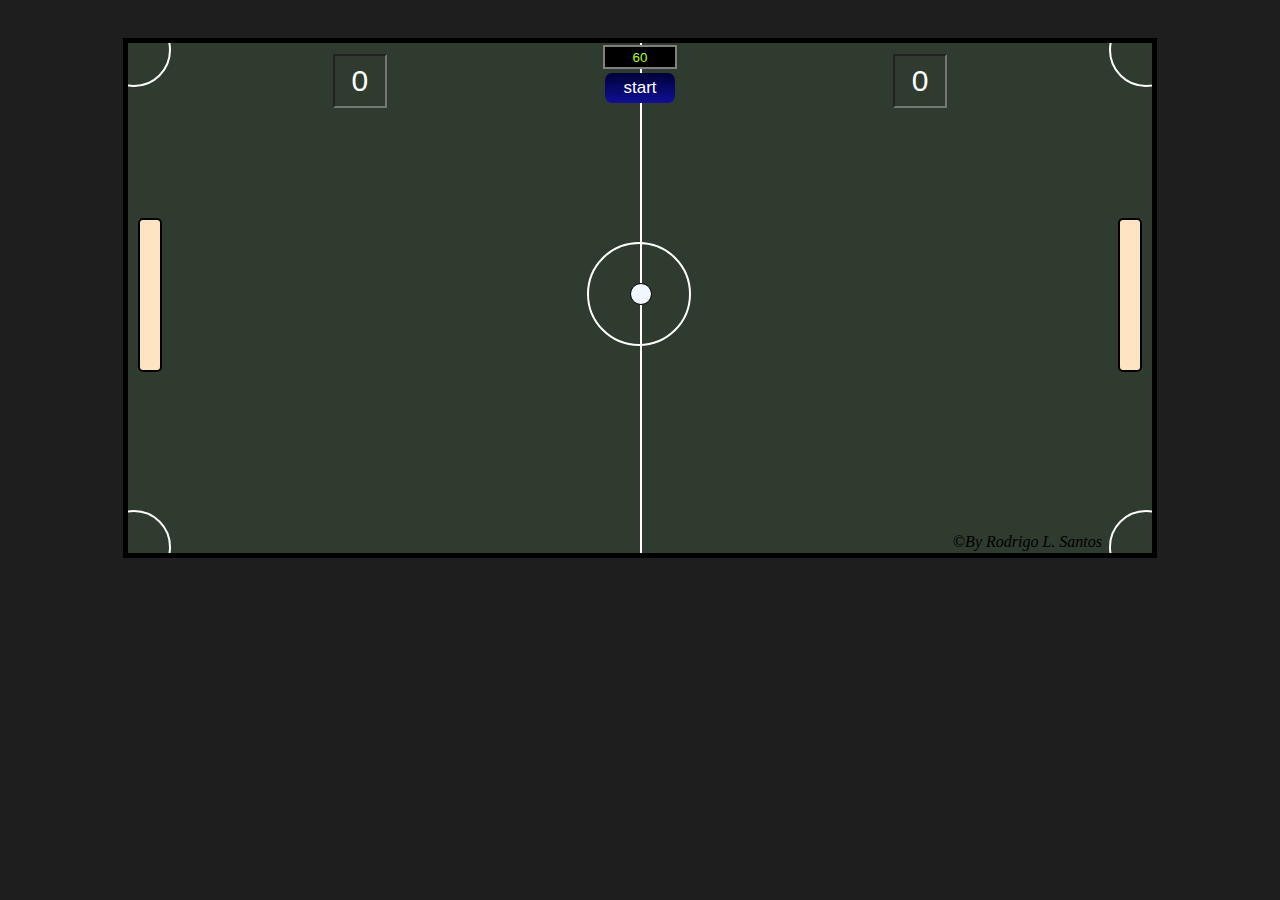
<file: index.html>
<!DOCTYPE html>
<html lang="pt-br">
<head>
    <meta charset="UTF-8">
    <meta http-equiv="X-UA-Compatible" content="IE=edge">
    <meta name="viewport" content="width=device-width, initial-scale=1.0">
    <title>Document</title>
    <link rel="stylesheet" href="style.css">
</head>
<body>
    <section>
        <div id="campo">
            <div id="linha"></div>
            <input type="text" id="pontosJogador" maxlength="1" value="0">
            <input type="text" id="pontosCpu" maxlength="1" value="0">
            <nav id="campoBt"><button id="bt">start</button><input type="text" id="time" value="60"></nav>
            <div id="jogador" class="barra"></div>
            <div id="cpu" class="barra"></div>
            <div id="bola"></div>
            <p>&copy;<i>By Rodrigo L. Santos</i></p>
            <div id="canto1" class="canto"></div>
            <div id="canto2" class="canto"></div>
            <div id="canto3" class="canto"></div>
            <div id="canto4" class="canto"></div>
            <div id="areaMeio"><div id="meio"></div></div>
            <div id="derrota"></div>
            <div id="vitoria"></div>
            <div id="empate"></div>
            <button id="restart">restart</button>
        </div>
    </section>
    <script src="script.js"></script>
</body>
</html>
</file>
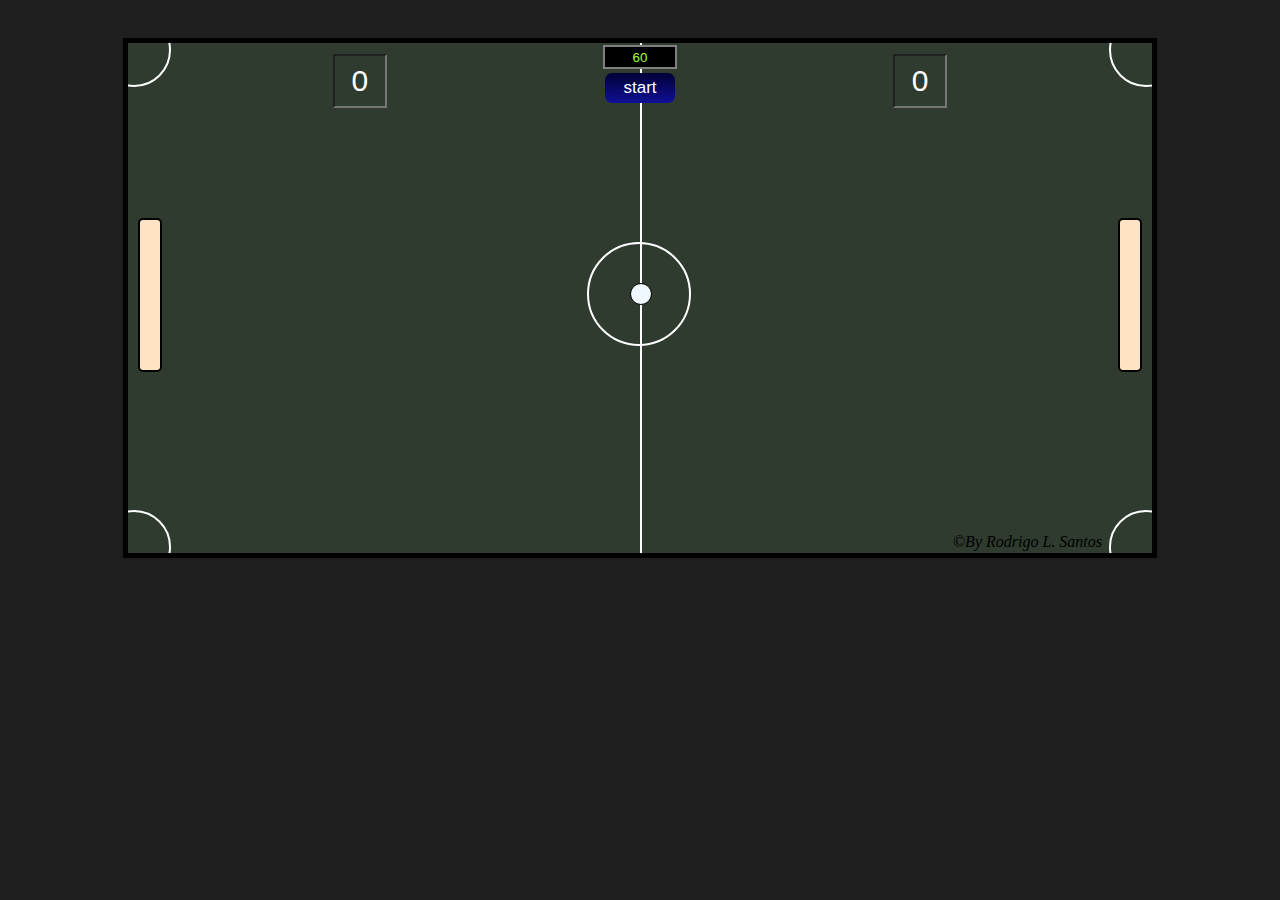
<file: pingPong 1.1/index.html>
<!DOCTYPE html>
<html lang="pt-br">
<head>
    <meta charset="UTF-8">
    <meta http-equiv="X-UA-Compatible" content="IE=edge">
    <meta name="viewport" content="width=device-width, initial-scale=1.0">
    <title>Ping Pong</title>
    <link rel="stylesheet" href="style.css">
</head>
<body>
    <section>
        <div id="campo">
            <div id="linha"></div>
            <input type="text" id="pontosJogador" maxlength="1" value="0">
            <input type="text" id="pontosCpu" maxlength="1" value="0">
            <nav id="campoBt"><button id="bt">start<div id="eft"></div></button><input type="text" id="time" value="60"></nav>
            <div id="jogador" class="barra"></div>
            <div id="cpu" class="barra"></div>
            <div id="bola"></div>
            <p>&copy;<i>By Rodrigo L. Santos</i></p>
            <div id="canto1" class="canto"></div>
            <div id="canto2" class="canto"></div>
            <div id="canto3" class="canto"></div>
            <div id="canto4" class="canto"></div>
            <div id="areaMeio"><div id="meio"></div></div>
            <div id="derrota"></div>
            <div id="vitoria"></div>
            <div id="empate"></div>
            <button id="restart">restart</button>
        </div>
    </section>
    <script src="script.js"></script>
</body>
</html>
</file>
<file: style.css>
*{
    margin: 0;
    padding: 0;
}
body{
    background-color: rgb(30,30,30);
}
section{
    margin-top: 3%;
    width: 100%;
    height: 600px;
    box-sizing: border-box;
    display: flex;
    justify-content: center;
    position: absolute;
}
#campo{
    height: 85%;
    width: 80%;
    border: 5px solid black;
    position: relative;
    overflow: hidden;
    background-color: rgb(46, 59, 46);
}
.barra{
    width: 20px;
    height: 150px;
    border: 2px solid black;
    border-radius: 5px;
    background-color: bisque;
    position: absolute;
    z-index: 102;
}
#jogador{
    top: 175px;
    left: 10px;
}
#cpu{
    top: 175px;
    right: 10px;
}
#bola{
    width: 20px;
    height: 20px;
    border: 1px solid black;
    border-radius: 50%;
    background-color: aliceblue;
    position: absolute;
    top: 240px;
    left: 49%;
    z-index: 110;
}
nav{
    position: relative;
    width: 100%;
    height: 60px;
    display: flex;
    justify-content: center;
}
#time{
    position: absolute;
    z-index: 99;
    top: 2px;
    text-align: center;
    width: 70px;
    height: 20px;
    background-color: black;
    border: 2px solid gray;
    color: greenyellow;
    font-family: 'Franklin Gothic Medium', 'Arial Narrow', Arial, sans-serif;
}
#bt{
    position: absolute;
    bottom:0px;
    width: 70px;
    height: 30px;
    font-size: 17px;
    font-family: Arial, Helvetica, sans-serif;
    border: none;
    border-radius: 7px;
    color: white;
    background: linear-gradient(to bottom, rgb(0, 0, 54),rgb(16, 16, 150));
    z-index: 101;
}
#bt:hover{
    cursor: pointer;
}
#restart:hover{
    cursor: pointer;
}
#restart{
    display: none;
    position: absolute;
    margin-top: 10px;
    left: 47%;
    width: 70px;
    height: 30px;
    font-size: 17px;
    font-family: Arial, Helvetica, sans-serif;
    border: none;
    border-radius: 7px;
    color: white;
    background: linear-gradient(to bottom, rgb(0, 0, 54),rgb(16, 16, 150));
    z-index: 121;
}
div ~ input{
    position: absolute;
    width: 50px;
    height: 50px;
    top: 2%;
    font-size: 30px;
    font-family: 'Franklin Gothic Medium', 'Arial Narrow', Arial, sans-serif;
    text-align: center;
    background: rgba(0, 0, 0, 0);
    color: white;
}
#pontosJogador{
    left: 20%;
}
#pontosCpu{
    right: 20%;
}
#linha{
    position: absolute;
    left: 50%;
    border: 1px solid white;
    height: 100%;
}
p{
    position: absolute;
    bottom: 2px;
    right: 50px;
}
.canto{
    position: absolute;
    width: 70px;
    height: 70px;
    border-radius: 50%;
    border: 2px solid white;
}
#canto1{
    left: -3%;
    top:-6%
}
#canto2{
    right: -3%;
    top: -6%;
}
#canto3{
    left: -3%;
    bottom: -6%;
}
#canto4{
    right: -3%;
    bottom: -6%;
}
#areaMeio{
    position: absolute;
    width: 100%;
    height: 100%;
    display: flex;
    align-items: center;
    justify-content: center;
    margin-top: -64px;
    margin-left: -1px;
    z-index: 100;
}
#meio{
    position: absolute;
    width: 100px;
    height: 100px;
    border-radius: 50%;
    border: 2px solid white;
}
#vitoria{
    display: none;
    position: absolute;
    width: 100%;
    height: 100%;
    background:url(vitoria.gif) no-repeat 50% 5%;
    z-index: 120;
    background-size: 50%;
    animation: fim ease-out 2s;
}
#derrota{
    display: none;
    position: absolute;
    width: 100%;
    height: 100%;
    background:url(derrota.gif) no-repeat 50% 5%;
    background-size: 50%;
    z-index: 120;
    animation: fim ease-out 2s;
}
#empate{
    display: none;
    position: absolute;
    width: 100%;
    height: 100%;
    background:url(empate.gif) no-repeat 50% 5%;
    background-size: 45%;
    z-index: 120;
    animation: fim ease-out 2s;
}
@keyframes fim{
    from{width: 0%;height: 0%;}
    to{width: 100%;height: 100%;}
}
</file>
<file: pingPong 1.1/style.css>
*{
    margin: 0;
    padding: 0;
    overflow: hidden;
}
body{
    background-color: rgb(30,30,30);
}
section{
    margin-top: 3%;
    width: 100%;
    height: 600px;
    box-sizing: border-box;
    display: flex;
    justify-content: center;
    position: absolute;
}
#campo{
    height: 85%;
    width: 80%;
    border: 5px solid black;
    position: relative;
    overflow: hidden;
    background-color: rgb(46, 59, 46);
}
.barra{
    width: 20px;
    height: 150px;
    border: 2px solid black;
    border-radius: 5px;
    background-color: bisque;
    position: absolute;
    z-index: 102;
}
#jogador{
    top: 175px;
    left: 10px;
}
#cpu{
    top: 175px;
    right: 10px;
}
#bola{
    width: 20px;
    height: 20px;
    border: 1px solid black;
    border-radius: 50%;
    background-color: aliceblue;
    position: absolute;
    top: 240px;
    left: 49%;
    z-index: 110;
}
nav{
    position: relative;
    width: 100%;
    height: 60px;
    display: flex;
    justify-content: center;
}
#time{
    position: absolute;
    z-index: 99;
    top: 2px;
    text-align: center;
    width: 70px;
    height: 20px;
    background-color: black;
    border: 2px solid gray;
    color: greenyellow;
    font-family: 'Franklin Gothic Medium', 'Arial Narrow', Arial, sans-serif;
}
#eft{
    position: absolute;
    background-color: rgba(12, 88, 252, 0.363);
    height: 100%;
}
#bt{
    display: flex;
    justify-content: center;
    align-items: center;
    position: absolute;
    bottom:0px;
    width: 70px;
    height: 30px;
    font-size: 17px;
    font-family: Arial, Helvetica, sans-serif;
    border: none;
    border-radius: 7px;
    color: white;
    background: linear-gradient(to bottom, rgb(0, 0, 54),rgb(16, 16, 150));
    z-index: 101;
}
@keyframes eft{
    from{width: 0%;}
    to{width: 100%;}
}
#bt:hover{
    cursor: pointer;
}
#restart:hover{
    cursor: pointer;
}
#restart{
    display: none;
    position: absolute;
    margin-top: 10px;
    left: 47%;
    width: 70px;
    height: 30px;
    font-size: 17px;
    font-family: Arial, Helvetica, sans-serif;
    border: none;
    border-radius: 7px;
    color: white;
    background: linear-gradient(to bottom, rgb(0, 0, 54),rgb(16, 16, 150));
    z-index: 121;
}
div ~ input{
    position: absolute;
    width: 50px;
    height: 50px;
    top: 2%;
    font-size: 30px;
    font-family: 'Franklin Gothic Medium', 'Arial Narrow', Arial, sans-serif;
    text-align: center;
    background: rgba(0, 0, 0, 0);
    color: white;
}
#pontosJogador{
    left: 20%;
}
#pontosCpu{
    right: 20%;
}
#linha{
    position: absolute;
    left: 50%;
    border: 1px solid white;
    height: 100%;
}
p{
    position: absolute;
    bottom: 2px;
    right: 50px;
}
.canto{
    position: absolute;
    width: 70px;
    height: 70px;
    border-radius: 50%;
    border: 2px solid white;
}
#canto1{
    left: -3%;
    top:-6%
}
#canto2{
    right: -3%;
    top: -6%;
}
#canto3{
    left: -3%;
    bottom: -6%;
}
#canto4{
    right: -3%;
    bottom: -6%;
}
#areaMeio{
    position: absolute;
    width: 100%;
    height: 100%;
    display: flex;
    align-items: center;
    justify-content: center;
    margin-top: -64px;
    margin-left: -1px;
    z-index: 100;
}
#meio{
    position: absolute;
    width: 100px;
    height: 100px;
    border-radius: 50%;
    border: 2px solid white;
}
#vitoria{
    display: none;
    position: absolute;
    width: 100%;
    height: 100%;
    background:url(vitoria.gif) no-repeat 50% 5%;
    z-index: 120;
    background-size: 50%;
    animation: fim ease-out 2s;
}
#derrota{
    display: none;
    position: absolute;
    width: 100%;
    height: 100%;
    background:url(derrota.gif) no-repeat 50% 5%;
    background-size: 50%;
    z-index: 120;
    animation: fim ease-out 2s;
}
#empate{
    display: none;
    position: absolute;
    width: 100%;
    height: 100%;
    background:url(empate.gif) no-repeat 50% 5%;
    background-size: 45%;
    z-index: 120;
    animation: fim ease-out 2s;
}
@keyframes fim{
    from{width: 0%;height: 0%;}
    to{width: 100%;height: 100%;}
}
</file>
